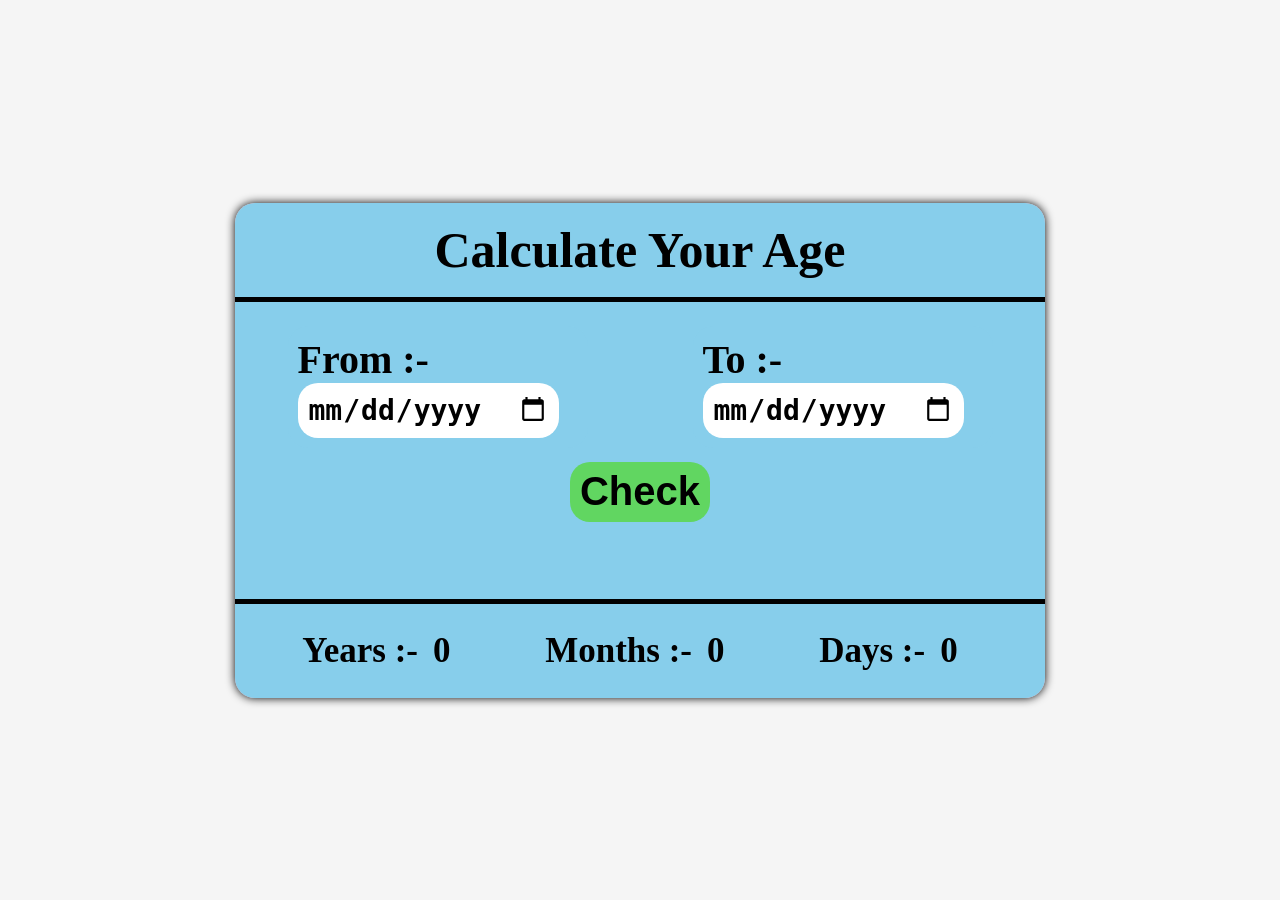
<file: index.html>
<!DOCTYPE html>
<html lang="en">
    <head>
        <meta charset="UTF-8">
        <meta name="viewport" content="width=device-width, initial-scale=1.0">
        <link rel="stylesheet" href="Style.css">
        <title>Age Calculator</title>
    </head>
    <body>
        <div id="Invalid-box">
            <span id="Invalid-font">Invalid Date !</span>
            <button id="Invalid-btn-ok">Done</button>
        </div>
        <div id="Main-Container">
            <div id="head">
                <p id="text1">Calculate Your Age</p>
            </div>
            <div id="main">
                <div class="small-container">
                    <h1 id="From">From :- <span id="From-span"><input type="date" id="From-date" value="" placeholder="Form"></span></h1>
                </div>
                <div class="small-container">
                    <h1 id="To">To :- <span id="To-span"><input type="date" id="To-date" value="" placeholder="To"></span></h1>
                </div>
                <button id="check-Btn1"><span>Check</span></button>
            </div>
            <div id="footer">
                <div id="Year-box"><span id="Year-font">Years :-</span><span id="Result-year">0</span></div>
                <div id="Months-box"><span id="Months-font">Months :-</span><span id="Result-Months">0</span></div>
                <div id="Days-box"><span id="Days-font">Days :-</span><span id="Result-day">0</span></div>
            </div>
        </div>
        <script src="Script.js"></script>
    </body>
</html>
</file>
<file: Style.css>
*{
    margin: 0px;
    padding: 0px;
    box-sizing: border-box;
}

body {
    height: 100vh;
    background-color:whitesmoke;
    display: flex;
    justify-content: center;
    align-items: center;
}

#Invalid-box{
    position:absolute;
    height: 140px;
    width: 400px;
    background-color: red;
    display: flex;
    justify-content: center;
    align-items: center;
    border-radius: 20px;
    visibility:hidden;
    z-index: 1;
}

#Invalid-font{
    font-size: 50px;
    font-weight: 900;
    margin-top: -60px;
    color: white;
}

#Invalid-btn-ok{
    position:absolute;
    top: 80px;
    font-size: 30px;
    padding: 5px;
    width: 130px;
    border-radius: 10px;
    border: none;
}

#Invalid-btn-ok:active{
    background-color: rgb(199, 201, 202);
    border: 3px solid black;
}

#Main-Container {
    height: 55vh;
    width: 90vh;
    background-color: pink;
    border-radius: 20px;
    box-shadow: 0px 0px 10px black;
}

#head{
    height: 20%;
    background-color:skyblue;
    border-top-left-radius: 20px;
    border-top-right-radius: 20px;
    display: flex;
    justify-content: center;
    align-items: center;
    position: relative;
    border-bottom: 5px solid black;
}

#text1{
    font-size: 50px;
    font-weight: 900;
    
}

#main{
    height: 60%;
    background-color:skyblue;
    display: flex;
    justify-content: space-around;
    flex-wrap: wrap;
}



.small-container{
    height:70px;
    width: 300px;
    background-color:white;
    margin-top:50px;
    display: flex;
    justify-content: center;
    align-items: center;
}

#From{
    background-color: skyblue;
    padding: 10px;
    border-radius: 20px;
    font-size: 40px;
}

/* #From-span{
   
} */

#From-date{
    font-size: 28px;
    border: none;
    border-radius: 20px;
    padding: 10px;
    font-weight: bold;
}

#To{
    background-color: skyblue;
    padding: 10px;
    border-radius: 20px;
    font-size: 40px;
}

#To-date{
    font-size: 28px;
    border: none;
    border-radius: 20px;
    padding: 10px;
    font-weight: bold;
}

#check-Btn1{
    position: absolute;
    height: 60px;
    width: 140px;
    margin-top: 160px;
    font-size: 40px;
    background-color: rgb(97, 214, 97);
    border-radius: 20px;
    font-weight: 700;
    border: none;
}

#check-Btn1:active{
    background-color: greenyellow;
    border: 3px solid black;
}

#footer{
    border-top: 5px solid black;
    background-color: skyblue;
    height: 20%;
    border-bottom-left-radius:20px;
    border-bottom-right-radius: 20px;
    display: flex;
    justify-content: space-around;
    align-items: center;
}

#Year-font{
    font-size: 35px;
    font-weight: 900;
    margin-left: -20px;
}

#Result-year{
    font-size:35px;
    font-weight: 900;
    margin-left: 15px;
}

#Months-font{
    font-size: 35px;
    font-weight: 900;
    margin-left: -80px;
}

#Result-Months{
    font-size:35px;
    font-weight: 900;
    margin-left: 15px;
}

#Days-font{
    font-size: 35px;
    font-weight: 900;
    margin-left: -80px;
}

#Result-day{
    font-size:35px;
    font-weight: 900;
    margin-left: 15px;
}
</file>
<file: Test_code.css>
*{
    margin: 0px;
    padding: 0px;
    box-sizing: border-box;
}

body {
    height: 100vh;
    background-color:whitesmoke;
    display: flex;
    justify-content: center;
    align-items: center;
}

#Invalid-box{
    position:absolute;
    height: 140px;
    width: 400px;
    background-color: red;
    display: flex;
    justify-content: center;
    align-items: center;
    border-radius: 20px;
    visibility:hidden;
    z-index: 1;
}

#Invalid-font{
    font-size: 50px;
    font-weight: 900;
    margin-top: -60px;
    color: white;
}

#Invalid-btn-ok{
    position:absolute;
    top: 80px;
    font-size: 30px;
    padding: 5px;
    width: 130px;
    border-radius: 10px;
    border: none;
}

#Invalid-btn-ok:active{
    background-color: rgb(199, 201, 202);
    border: 3px solid black;
}

#Main-Container {
    height: 55vh;
    width: 90vh;
    background-color: pink;
    border-radius: 20px;
    box-shadow: 0px 0px 10px black;
}

#head{
    height: 20%;
    background-color:skyblue;
    border-top-left-radius: 20px;
    border-top-right-radius: 20px;
    display: flex;
    justify-content: center;
    align-items: center;
    position: relative;
    border-bottom: 5px solid black;
}

#text1{
    font-size: 50px;
    font-weight: 900;
    
}

#main{
    height: 60%;
    background-color:skyblue;
    display: flex;
    justify-content: space-around;
    flex-wrap: wrap;
}



.small-container{
    height:70px;
    width: 300px;
    background-color:white;
    margin-top:50px;
    display: flex;
    justify-content: center;
    align-items: center;
}

#From{
    background-color: skyblue;
    padding: 10px;
    border-radius: 20px;
    font-size: 40px;
}

/* #From-span{
   
} */

#From-date{
    font-size: 28px;
    border: none;
    border-radius: 20px;
    padding: 10px;
    font-weight: bold;
}

#To{
    background-color: skyblue;
    padding: 10px;
    border-radius: 20px;
    font-size: 40px;
}

#To-date{
    font-size: 28px;
    border: none;
    border-radius: 20px;
    padding: 10px;
    font-weight: bold;
}

#check-Btn1{
    position: absolute;
    height: 60px;
    width: 140px;
    margin-top: 160px;
    font-size: 40px;
    background-color: rgb(97, 214, 97);
    border-radius: 20px;
    font-weight: 700;
    border: none;
}

#check-Btn1:active{
    background-color: greenyellow;
    border: 3px solid black;
}

#footer{
    border-top: 5px solid black;
    background-color: skyblue;
    height: 20%;
    border-bottom-left-radius:20px;
    border-bottom-right-radius: 20px;
    display: flex;
    justify-content: space-around;
    align-items: center;
}

#Year-font{
    font-size: 35px;
    font-weight: 900;
    margin-left: -20px;
}

#Result-year{
    font-size:35px;
    font-weight: 900;
    margin-left: 15px;
}

#Months-font{
    font-size: 35px;
    font-weight: 900;
    margin-left: -80px;
}

#Result-Months{
    font-size:35px;
    font-weight: 900;
    margin-left: 15px;
}

#Days-font{
    font-size: 35px;
    font-weight: 900;
    margin-left: -80px;
}

#Result-day{
    font-size:35px;
    font-weight: 900;
    margin-left: 15px;
}
</file>
